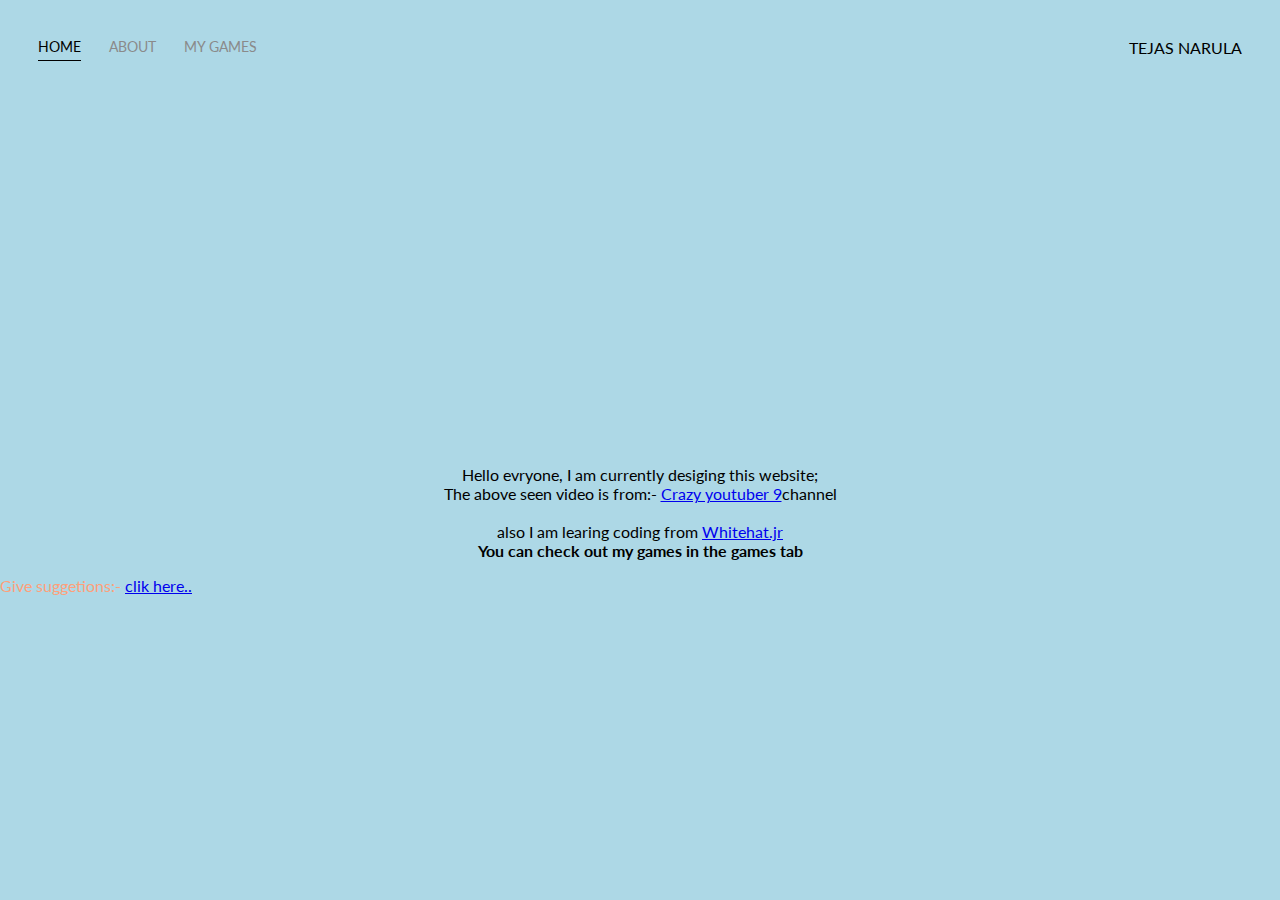
<file: index.html>
<!DOCTYPE html>
<html>
<head>
    <meta charset="UTF-8">
    <title>tejasnarula.com</title>
    <link href="https://fonts.googleapis.com/css2?family=Lato&display=swap" rel="stylesheet">
    <link rel="stylesheet" href="style.css">
</head>
<body bgcolor=lightblue>
    <div class="container">
        <div class="nav-wrapper">
            <div class="left-side">
                <div class="nav-link-wrapper active-nav-link">
                    <a href="index.html">Home</a>
                </div>

                <div class="nav-link-wrapper">
                    <a href="about.html">About</a>
                </div>

                <div class="nav-link-wrapper">
                    <a href="My_Games.html">My games</a>
                </div>
            </div>

            <div class="right-side">
                <div class="brand">
                    <div>TEJAS NARULA</div>
                </div>
            </div>
        </div>

        <div class="content-wrapper">
            <div class="iframe-container">
               <center> <iframe src="https://www.youtube.com/embed/KEyP90gK-po?vq=hd1080&autoplay=1&loop=1&color=white" width="560" height="315" frameborder="0"></iframe></center>
            </div>

            <div class="content-info">
                <p>
                    Hello evryone, I am currently desiging this website;<br>
                    The above seen video is from:- <a href="https://www.youtube.com/channel/UCWKtPii8w26LHDKZ9wzbUhg" target="blank">Crazy youtuber 9</a>channel<br><br>
                    also I am learing coding from <a href="https://code.whitehatjr.com" target="blank">Whitehat.jr</a><br>
                    <b>You can check out my games in the games tab</b>
                </p>
            </div>

            <div class="text-wrapper">
                <p>Give suggetions:- <a href="https://forms.gle/B6CGhgwSXtuuTQk37" target="_blank">clik here..</a></p>
            </div>
            
        </div>

        <div class="privacypolicy-wrapper">

            

        </div>

    </div>

</body>
</html>
</file>
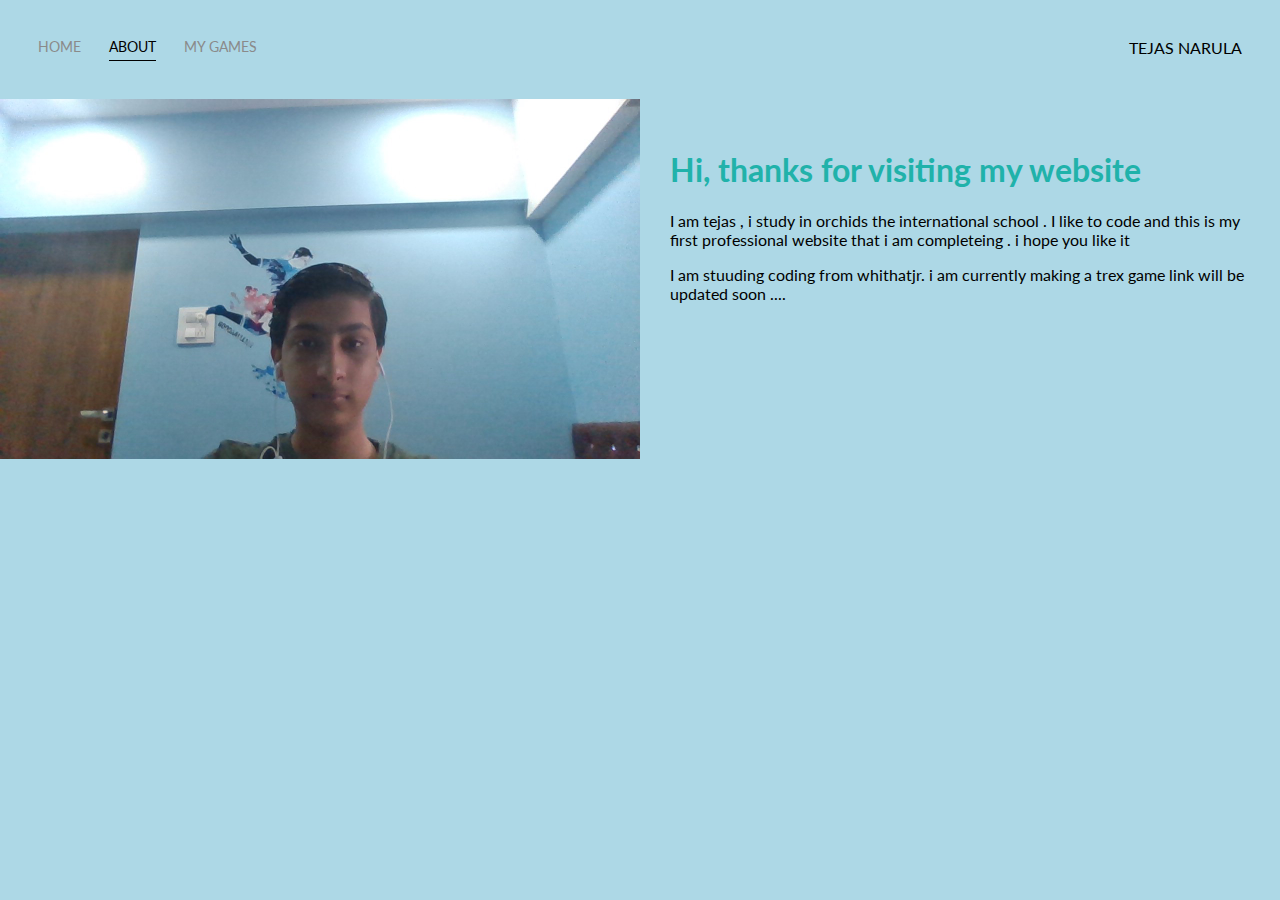
<file: about.html>
<!DOCTYPE html>
<html>
<head>
    <meta charset="UTF-8">
    <title>tejasnarula.com</title>
    <link href="https://fonts.googleapis.com/css2?family=Lato&display=swap" rel="stylesheet">
    <link rel="stylesheet" href="style.css">
</head>
<body bgcolor=lightblue>
    <div class="container">
        <div class="nav-wrapper">
            <div class="left-side">
                <div class="nav-link-wrapper ">
                    <a href="index.html">Home</a>
                </div>

                <div class="nav-link-wrapper active-nav-link">
                    <a href="about.html">About</a>
                </div>

                <div class="nav-link-wrapper">
                    <a href="My_Games.html">My games</a>
                </div>
            </div>

            <div class="right-side">
                <div class="brand">
                    <div>TEJAS NARULA</div>
                </div>
            </div>
        </div>

        <div class="content-wrapper">
            <div class="two-column-wrapper">
                <div class="profile-image-wrapper">
                    <img src="WIN_20200814_13_37_17_Pro.jpg">
                </div>

                <div class="profile-content-wrapper">
                    <h1>Hi, thanks for visiting my website</h1>

                    <p>I am tejas , i study in orchids the international school . I like to code and this is my first professional website that i am completeing . i hope you like it </p>

                    <p>I am stuuding coding from whithatjr. i am currently making a trex game link will be updated soon ....</p>

                    
                </div>
            </div>
        </div>

    </div>

</body>
</html>
</file>
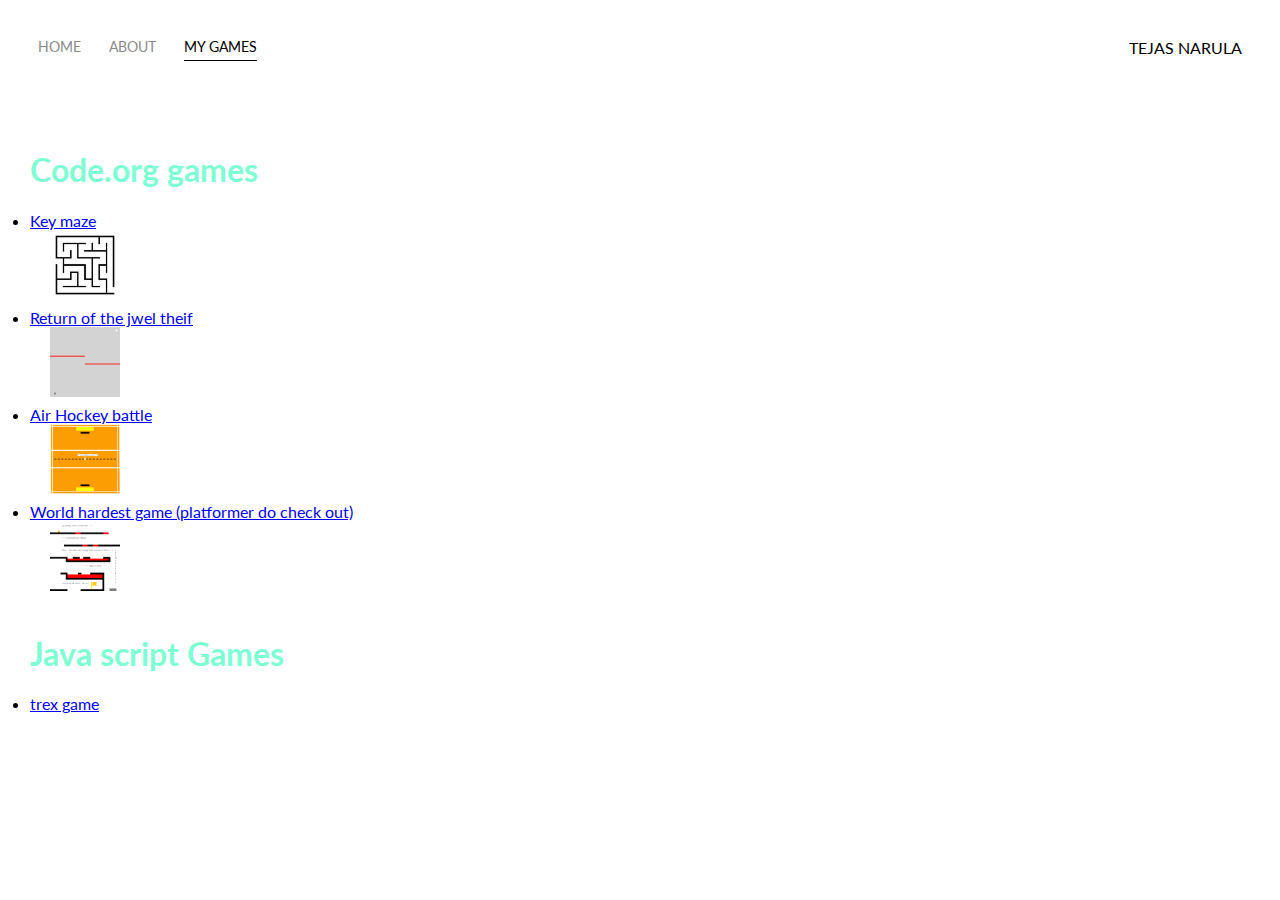
<file: My_Games.html>
<!DOCTYPE html>
<html>
<head>
    <meta charset="UTF-8">
    <title>tejasnarula.com</title>
    <link href="https://fonts.googleapis.com/css2?family=Lato&display=swap" rel="stylesheet">
    <link rel="stylesheet" href="style.css">
</head>
<body>
    <div class="container">
        <div class="nav-wrapper">
            <div class="left-side">
                <div class="nav-link-wrapper ">
                    <a href="index.html">Home</a>
                </div>

                <div class="nav-link-wrapper">
                    <a href="about.html">About</a>
                </div>

                <div class="nav-link-wrapper active-nav-link">
                    <a href="My_Games.html">My games</a>
                </div>
            </div>

            <div class="right-side">
                <div class="brand">
                    <div>TEJAS NARULA</div>
                </div>
            </div>
        </div>

        <div class="content-wrapper">
            <div class="mygames-content-wrapper">

                <h1>Code.org games</h1>
                
                
                <div class="mygames-links-wrapper-code.org">
                    <div class="mygames-link-wrapper">
                        <li><a href="https://community.whitehatjr.com/project/65e9b950-7feb-4a85-b1f3-3002d4400b7e" target="blank">Key maze</a></li>
                        <img src="keymaze.jpg" width="70">
                    </div>

                    <div class="mygames-link-wrapper">
                        <li><a href="https://community.whitehatjr.com/project/78795799-c564-4ffc-b044-3aa608b7d440" target="blank">Return of the jwel theif</a></li>
                        <img src="return of the jwel theif.png" width="70">
                    </div>

                    <div class="mygames-link-wrapper">
                        <li><a href="https://community.whitehatjr.com/project/c3ce95a3-1ed2-406c-9912-99379559d971" target="blank">Air Hockey battle</a></li>
                        <img src="air hockey.png" width="70">
                    </div>

                    <div class="mygames-link-wrapper">
                        <li><a href="https://community.whitehatjr.com/project/6c545673-207e-450f-8496-51c183943afe" target="blank">World hardest game (platformer do check out)</a></li>
                        <img src="world hardest game.png" width="70">
                    </div>

                </div>

                <div class="mygames-content-heading">
                    <h1>Java script Games</h1>
                </div>

                <div class="mygames-links-wrapper-p5">

                    <div class="mygames-link-wrapper">
                        <li><a href="trex.html" target="blank_">trex game</a></li>
                    </div>

                </div>

            </div>
        </div>

    </div>

</body>
</html>
</file>
<file: style.css>
/* Master styles */
body{
    margin: 0px;
    font-family: "Lato", sans-serif;
}

.container {
    display: grid;
    grid-template-columns: 1fr;
}

/* Nav Styles*/
.nav-wrapper{
    display: flex;
    justify-content: space-between;
    padding: 38px;
}

.left-side {
    display: flex;
}

.nav-wrapper > .left-side> div {
    margin-right: 28px;
    font-size: 0.9em;
    text-transform: uppercase;
}

.nav-link-wrapper {
    height: 22px;
    border-bottom: 1px solid transparent;
    transition: border-bottom 0.5s;
}

.nav-link-wrapper a {
    color: #8a8a8a;
    text-decoration: none;
    transition: color 0.5s;
}

.nav-link-wrapper:hover{
    border-bottom: 1px solid black;;
}

.nav-link-wrapper a:hover{
    color: black;;
}

.active-nav-link {
    border-bottom: 1px solid black;
}

.active-nav-link a {
    color: black !important;
}


/*Home styles*/

.iframe-container{
  position: relative;
  width: 100%;
  padding-bottom: 350px; 
  height: 0;
}

.text-wrapper{
    margin-top: 50;
    margin-bottom: 50;
    color: lightsalmon;
}

.content-info {
    margin: 0%;
    color: black;
}

.content-info p {
    text-align: center;
}

/* About page*/
.two-column-wrapper {
    display: grid;
    grid-template-columns: 1fr 1fr;
}

.profile-image-wrapper img {
    width: 100%;
}

.profile-content-wrapper {
    padding: 30px;
}

.profile-content-wrapper h1 {
    color: lightseagreen;
}

.text {
    padding: 30px;
}

/* games page*/

.mygames-content-wrapper {
    padding: 30px;
}

.mygames-content-wrapper h1 {
    color: aquamarine;
}

.mygames-link-wrapper a{
    color: blue;
}

.mygames-link-wrapper {
    margin-bottom: 5px;
}

.mygames-link-wrapper img{
    margin-left: 20px;
}

.mygames-content-heading h1{
    margin-top: 40px;
}
</file>
